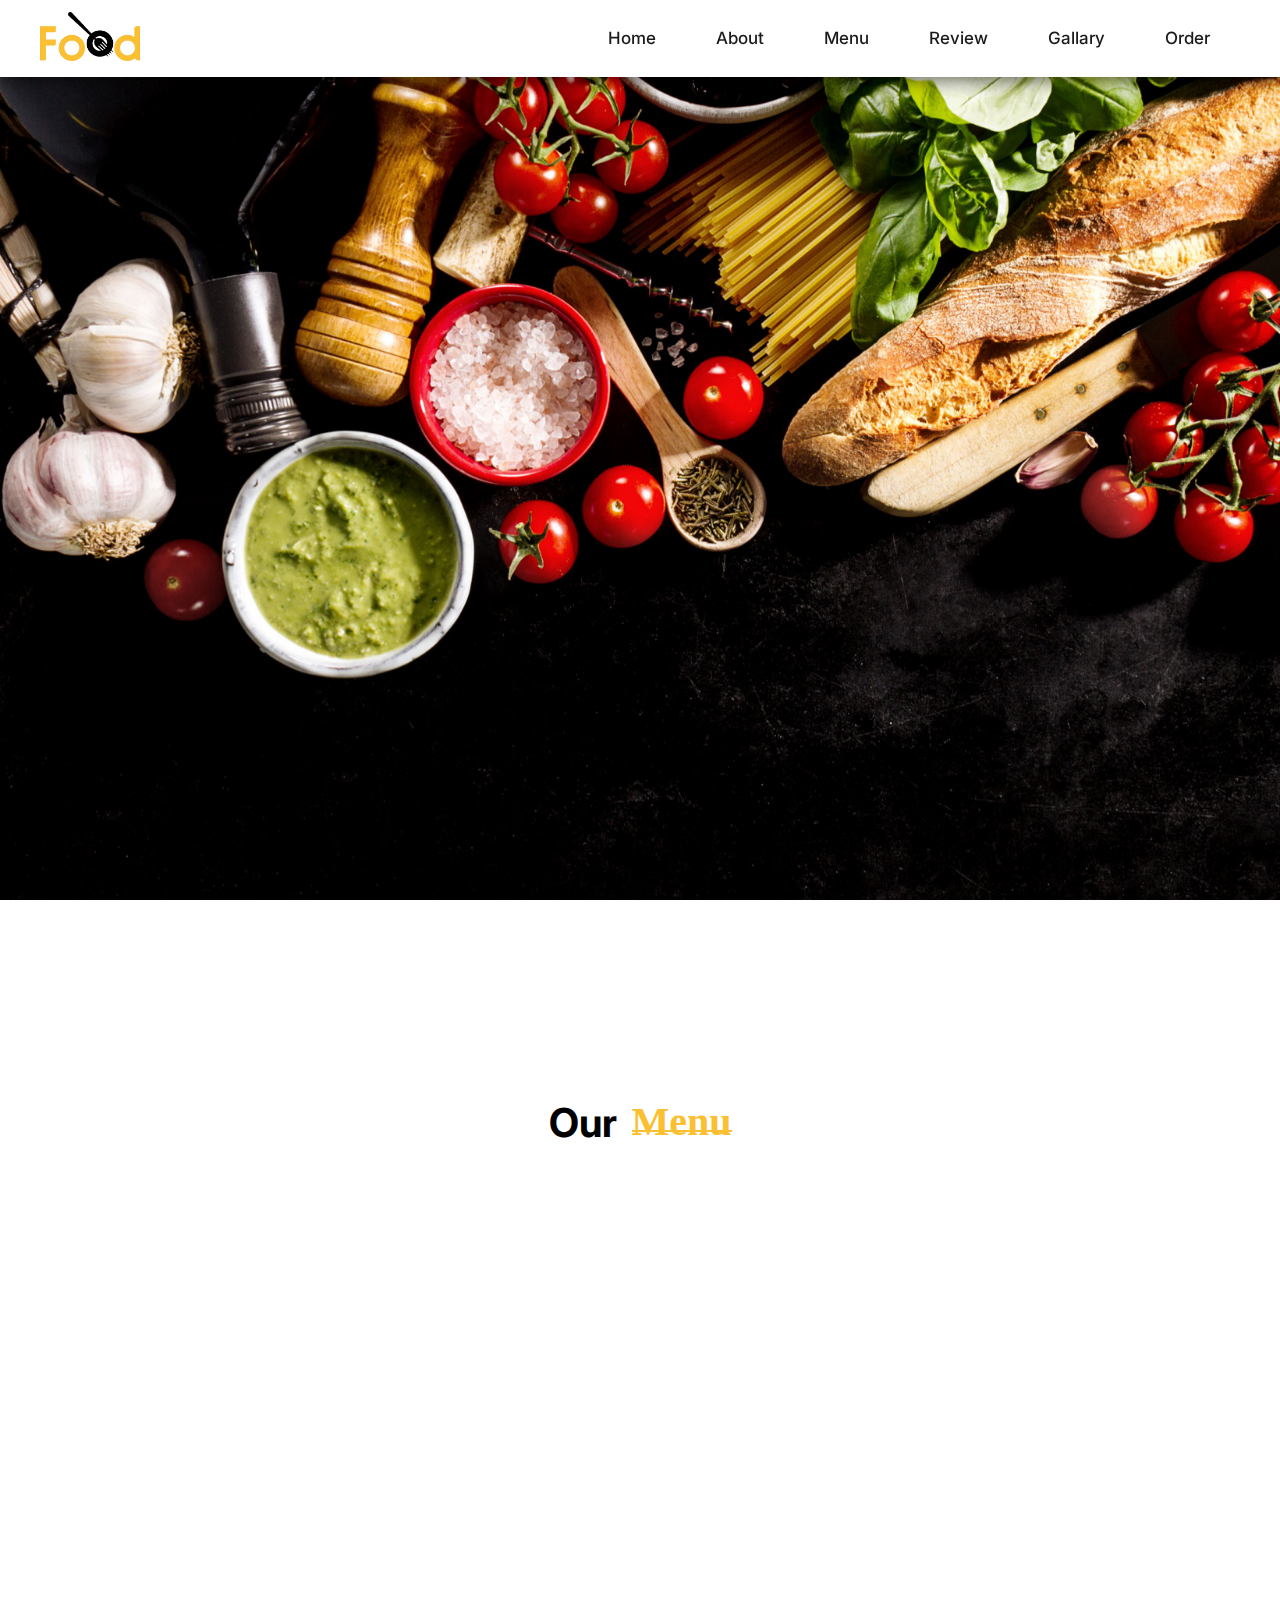
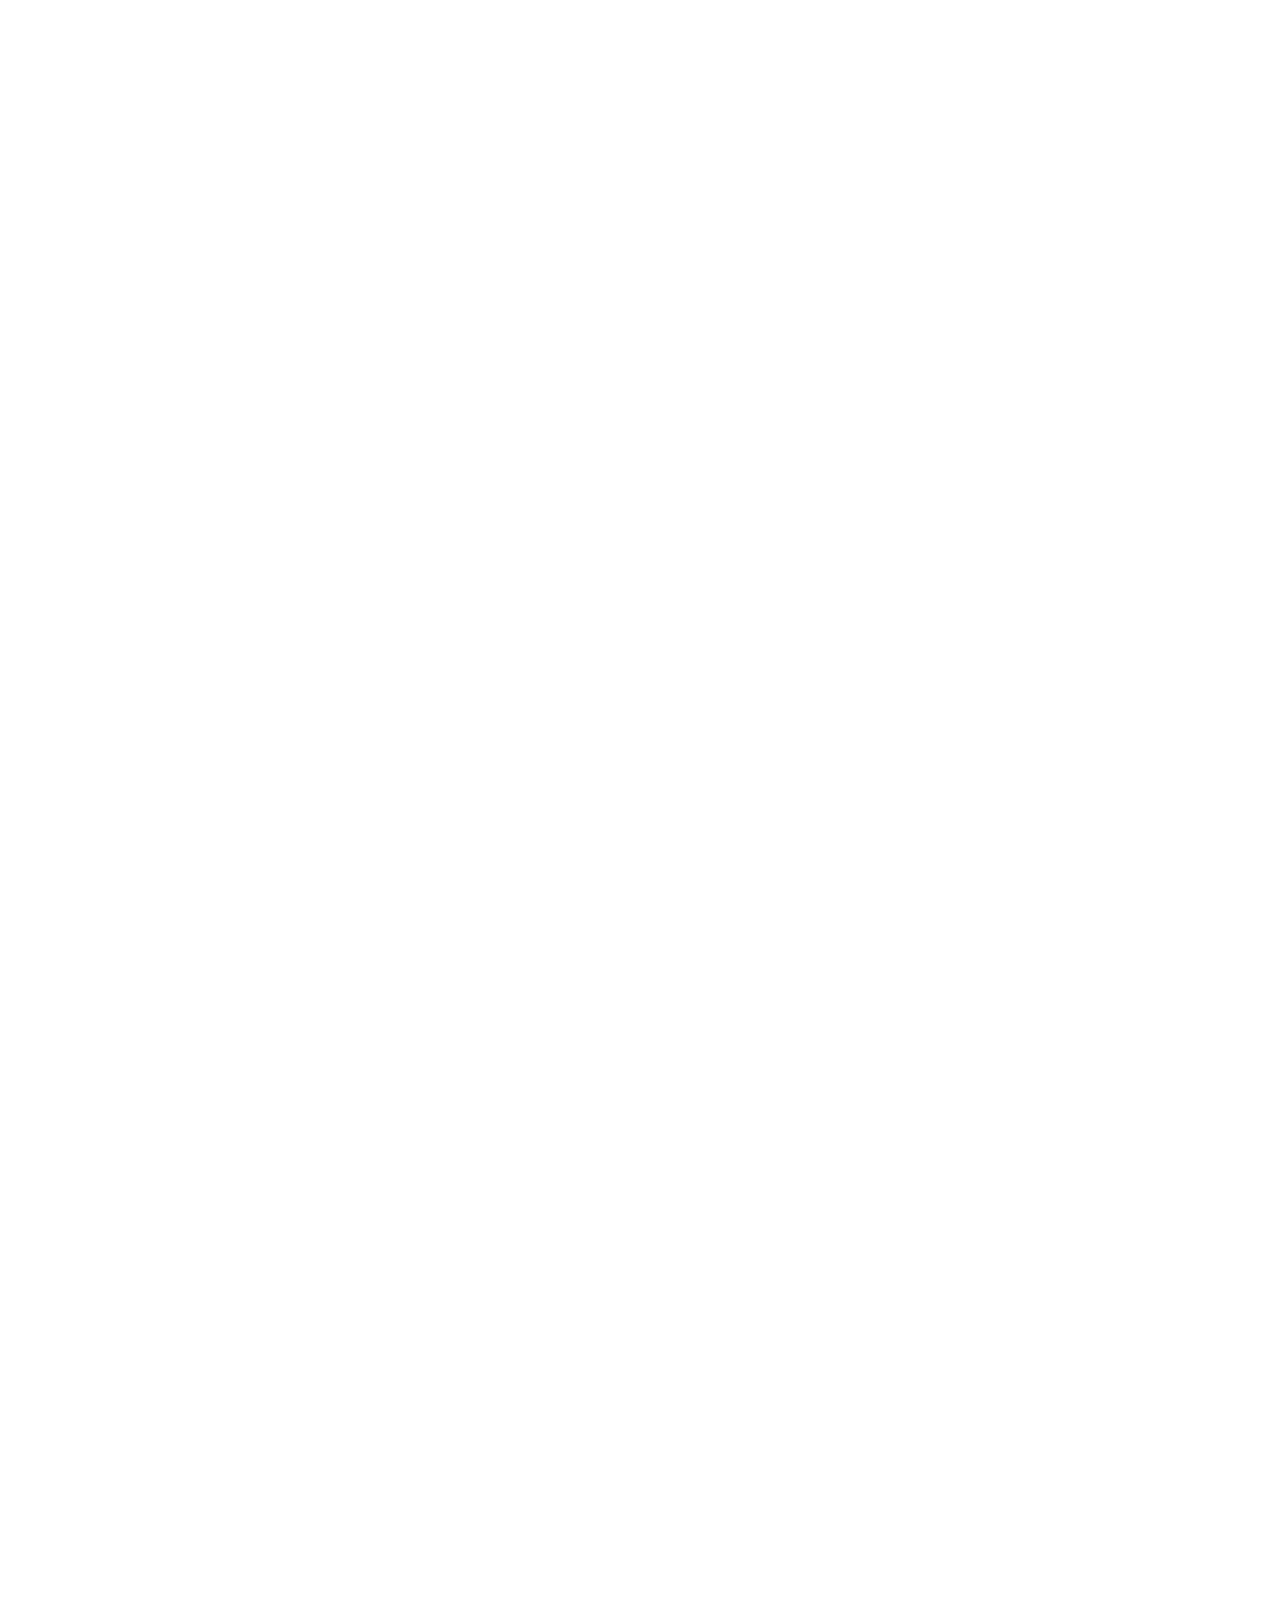
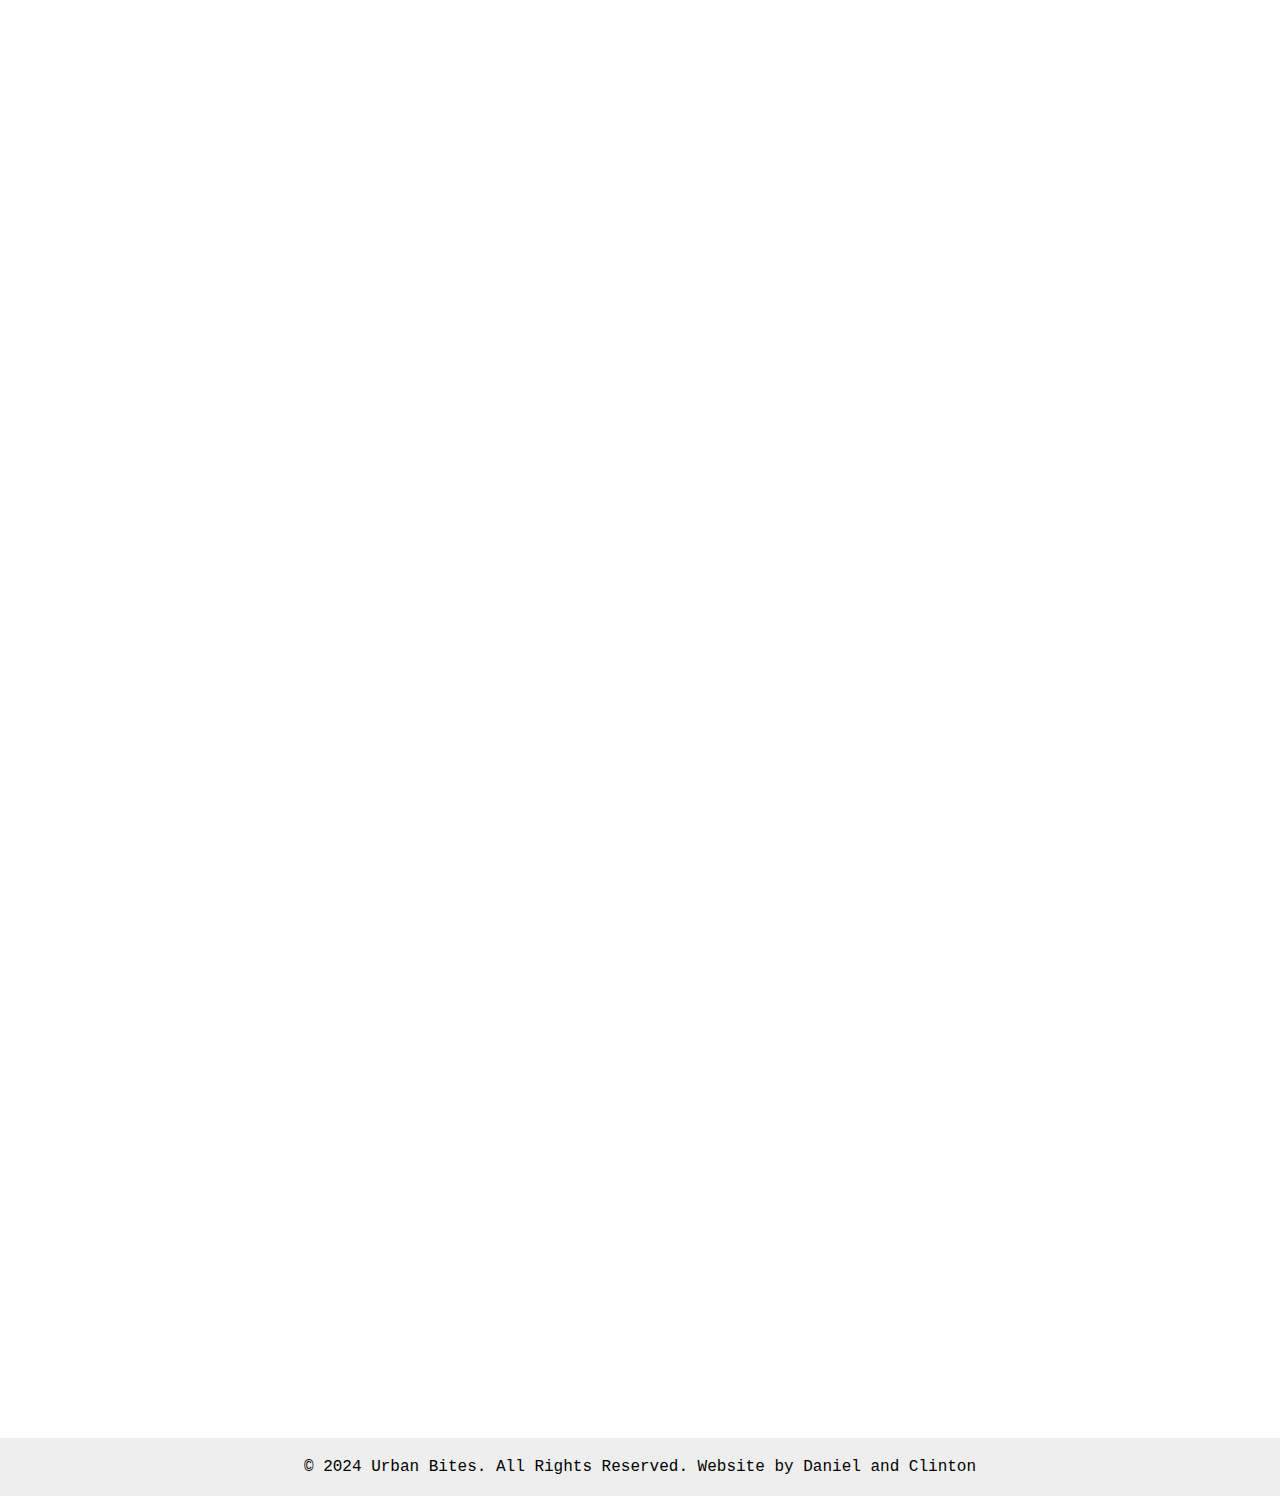
<file: menu.html>
<!DOCTYPE html>
<html lang="en">
<head>
    <meta charset="UTF-8">
    <meta name="viewport" content="width=device-width, initial-scale=1.0">
    <link rel="stylesheet" href="style.css">
	<link rel="shortcut icon" href="img/favicon.png" type="image/x-icon">
    <link rel="stylesheet" href="https://pro.fontawesome.com/releases/v5.10.0/css/all.css"/>
    <link rel="stylesheet" href="https://unicons.iconscout.com/release/v4.0.8/css/line.css">
	  <!--Aos-->
	  <link href="https://unpkg.com/aos@2.3.1/dist/aos.css" rel="stylesheet">
    <title>Urban Bites</title>
</head>
<body>
    <section class="header" id="header">
        <div class="logo">
            <img src="img/logo.png">
        </div>
        <ul id="navbar">
            <li><a class="active" href="index.html">Home</a></li>
            <li><a href="abouts.html">About</a></li>
            <li><a href="menu.html">Menu</a></li>
            <li><a href="index.html">Review</a></li>
            <li><a href="index.html">Gallary</a></li>
            <li><a href="index.html">Order</a></li>
            <a href="#" id="close"><i class="far fa-times"></i></a>
        </ul>
        <div id="mobile">
            <i id="bar" class="fas fa-outdent"></i>
        </div>
    </section>
    <!-- END OF HEADER -->
    <section class="menus" id="menus">
        <div class="menus-image">
            <div class="menus-images">
                <img src="img/bg_5.jpg"  data-aos="fade-in">
            </div>
        </div>
    </section>
    <!-- END OF MENUS -->
    <section class="menu-section" id="menu">
        <div class="menu-container">
            <div class="menu-text">
                <h1>Our<span> Menu</span></h1>
            </div>
            <div class="menu-row" >
                <div class="menu-column menu-columns">
                    <div class="menu-wrap" data-aos="fade-right" data-aos-delay="1200">
                        <div class="menu-header">
                            <h3>Breakfast</h3>
                        </div>
                        <div class="menu-flex d-flex">
                            <div class="menu-img img" style="background-image: url(img/breakfast-1.jpg);"></div>
                            <div class="text">
								<div class="d-flex">
									<div class="one-half">
										<h3>Beef Roast Source</h3>
									</div>
									<div class="one-forth">
										<span class="price">$29</span>
									</div>
								</div>
								<p><span>Meat</span>, <span>Potatoes</span>, <span>Rice</span>, <br><span>Tomatoes</span></p>
							</div>
                        </div>
                        <div class="menu-flex d-flex">
                            <div class="menu-img img" style="background-image: url(img/breakfast-2.jpg);"></div>
                            <div class="text">
								<div class="d-flex">
									<div class="one-half">
										<h3>Beef Roast Source</h3>
									</div>
									<div class="one-forth">
										<span class="price">$29</span>
									</div>
								</div>
								<p><span>Meat</span>, <span>Potatoes</span>, <span>Rice</span>, <br><span>Tomatoes</span></p>
							</div>
                        </div>
                        <div class="menu-flex d-flex">
                            <div class="menu-img img" style="background-image: url(img/breakfast-3.jpg);"></div>
                            <div class="text">
								<div class="d-flex">
									<div class="one-half">
										<h3>Beef Roast Source</h3>
									</div>
									<div class="one-forth">
										<span class="price">$29</span>
									</div>
								</div>
								<p><span>Meat</span>, <span>Potatoes</span>, <span>Rice</span>, <br><span>Tomatoes</span></p>
							</div>
                        </div>
                        <div class="menu-flex d-flex">
                            <div class="menu-img img" style="background-image: url(img/breakfast-4.jpg);"></div>
                            <div class="text">
								<div class="d-flex">
									<div class="one-half">
										<h3>Beef Roast Source</h3>
									</div>
									<div class="one-forth">
										<span class="price">$29</span>
									</div>
								</div>
								<p><span>Meat</span>, <span>Potatoes</span>, <span>Rice</span>, <br><span>Tomatoes</span></p>
							</div>
                        </div>
                        <div class="menu-flex d-flex">
                            <div class="menu-img img" style="background-image: url(img/breakfast-5.jpg);"></div>
                            <div class="text">
								<div class="d-flex">
									<div class="one-half">
										<h3>Beef Roast Source</h3>
									</div>
									<div class="one-forth">
										<span class="price">$29</span>
									</div>
								</div>
								<p><span>Meat</span>, <span>Potatoes</span>, <span>Rice</span>, <br><span>Tomatoes</span></p>
							</div>
                        </div>
                        <div class="menu-flex d-flex">
                            <div class="menu-img img" style="background-image: url(img/breakfast-6.jpg);"></div>
                            <div class="text">
								<div class="d-flex">
									<div class="one-half">
										<h3>Beef Roast Source</h3>
									</div>
									<div class="one-forth">
										<span class="price">$29</span>
									</div>
								</div>
								<p><span>Meat</span>, <span>Potatoes</span>, <span>Rice</span>, <br><span>Tomatoes</span></p>
							</div>
                        </div>
                        <div class="menu-flex d-flex">
                            <div class="menu-img img" style="background-image: url(img/breakfast-7.jpg);"></div>
                            <div class="text">
								<div class="d-flex">
									<div class="one-half">
										<h3>Beef Roast Source</h3>
									</div>
									<div class="one-forth">
										<span class="price">$29</span>
									</div>
								</div>
								<p><span>Meat</span>, <span>Potatoes</span>, <span>Rice</span>, <br><span>Tomatoes</span></p>
							</div>
                        </div>
                        <div class="menu-flex d-flex">
                            <div class="menu-img img" style="background-image: url(img/breakfast-8.jpg);"></div>
                            <div class="text">
								<div class="d-flex">
									<div class="one-half">
										<h3>Beef Roast Source</h3>
									</div>
									<div class="one-forth">
										<span class="price">$29</span>
									</div>
								</div>
								<p><span>Meat</span>, <span>Potatoes</span>, <span>Rice</span>, <br><span>Tomatoes</span></p>
							</div>
                        </div>
                        <div class="menu-flex d-flex">
                            <div class="menu-img img" style="background-image: url(img/breakfast-9.jpg);"></div>
                            <div class="text">
								<div class="d-flex">
									<div class="one-half">
										<h3>Beef Roast Source</h3>
									</div>
									<div class="one-forth">
										<span class="price">$29</span>
									</div>
								</div>
								<p><span>Meat</span>, <span>Potatoes</span>, <span>Rice</span>, <br><span>Tomatoes</span></p>
							</div>
                        </div>
                    </div>
                </div>
                <!-- END OF BREAKFAST MENU -->
                <div class="menu-column menu-columns"  data-aos="fade-up" data-aos-delay="1400">
                    <div class="menu-wrap" >
                        <div class="menu-header">
                            <h3>Lunch</h3>
                        </div>
                        <div class="menu-flex d-flex">
                            <div class="menu-img img" style="background-image: url(img/lunch-1.jpg);"></div>
                            <div class="text">
								<div class="d-flex">
									<div class="one-half">
										<h3>Beef Roast Source</h3>
									</div>
									<div class="one-forth">
										<span class="price">$29</span>
									</div>
								</div>
								<p><span>Meat</span>, <span>Potatoes</span>, <span>Rice</span>, <br><span>Tomatoes</span></p>
							</div>
                        </div>
                        <div class="menu-flex d-flex">
                            <div class="menu-img img" style="background-image: url(img/lunch-2.jpg);"></div>
                            <div class="text">
								<div class="d-flex">
									<div class="one-half">
										<h3>Beef Roast Source</h3>
									</div>
									<div class="one-forth">
										<span class="price">$29</span>
									</div>
								</div>
								<p><span>Meat</span>, <span>Potatoes</span>, <span>Rice</span>, <br><span>Tomatoes</span></p>
							</div>
                        </div>
                        <div class="menu-flex d-flex">
                            <div class="menu-img img" style="background-image: url(img/lunch-3.jpg);"></div>
                            <div class="text">
								<div class="d-flex">
									<div class="one-half">
										<h3>Beef Roast Source</h3>
									</div>
									<div class="one-forth">
										<span class="price">$29</span>
									</div>
								</div>
								<p><span>Meat</span>, <span>Potatoes</span>, <span>Rice</span>, <br><span>Tomatoes</span></p>
							</div>
                        </div>
                        <div class="menu-flex d-flex">
                            <div class="menu-img img" style="background-image: url(img/lunch-4.jpg);"></div>
                            <div class="text">
								<div class="d-flex">
									<div class="one-half">
										<h3>Beef Roast Source</h3>
									</div>
									<div class="one-forth">
										<span class="price">$29</span>
									</div>
								</div>
								<p><span>Meat</span>, <span>Potatoes</span>, <span>Rice</span>, <br><span>Tomatoes</span></p>
							</div>
                        </div>
                        <div class="menu-flex d-flex">
                            <div class="menu-img img" style="background-image: url(img/lunch-5.jpg);"></div>
                            <div class="text">
								<div class="d-flex">
									<div class="one-half">
										<h3>Beef Roast Source</h3>
									</div>
									<div class="one-forth">
										<span class="price">$29</span>
									</div>
								</div>
								<p><span>Meat</span>, <span>Potatoes</span>, <span>Rice</span>, <br><span>Tomatoes</span></p>
							</div>
                        </div>
                        <div class="menu-flex d-flex">
                            <div class="menu-img img" style="background-image: url(img/lunch-6.jpg);"></div>
                            <div class="text">
								<div class="d-flex">
									<div class="one-half">
										<h3>Beef Roast Source</h3>
									</div>
									<div class="one-forth">
										<span class="price">$29</span>
									</div>
								</div>
								<p><span>Meat</span>, <span>Potatoes</span>, <span>Rice</span>, <br><span>Tomatoes</span></p>
							</div>
                        </div>
                        <div class="menu-flex d-flex">
                            <div class="menu-img img" style="background-image: url(img/lunch-7.jpg);"></div>
                            <div class="text">
								<div class="d-flex">
									<div class="one-half">
										<h3>Beef Roast Source</h3>
									</div>
									<div class="one-forth">
										<span class="price">$29</span>
									</div>
								</div>
								<p><span>Meat</span>, <span>Potatoes</span>, <span>Rice</span>, <br><span>Tomatoes</span></p>
							</div>
                        </div>
                        <div class="menu-flex d-flex">
                            <div class="menu-img img" style="background-image: url(img/lunch-8.jpg);"></div>
                            <div class="text">
								<div class="d-flex">
									<div class="one-half">
										<h3>Beef Roast Source</h3>
									</div>
									<div class="one-forth">
										<span class="price">$29</span>
									</div>
								</div>
								<p><span>Meat</span>, <span>Potatoes</span>, <span>Rice</span>, <br><span>Tomatoes</span></p>
							</div>
                        </div>
                    </div>
                </div>
                <div class="menu-column menu-columns" data-aos="fade-left" data-aos-delay="1600">
                    <div class="menu-wrap">
                        <div class="menu-header">
                            <h3>Dinner</h3>
                        </div>
                        <div class="menu-flex d-flex">
                            <div class="menu-img img" style="background-image: url(img/dinner-1.jpg);"></div>
                            <div class="text">
								<div class="d-flex">
									<div class="one-half">
										<h3>Beef Roast Source</h3>
									</div>
									<div class="one-forth">
										<span class="price">$29</span>
									</div>
								</div>
								<p><span>Meat</span>, <span>Potatoes</span>, <span>Rice</span>, <br><span>Tomatoes</span></p>
							</div>
                        </div>
                        <div class="menu-flex d-flex">
                            <div class="menu-img img" style="background-image: url(img/dinner-2.jpg);"></div>
                            <div class="text">
								<div class="d-flex">
									<div class="one-half">
										<h3>Beef Roast Source</h3>
									</div>
									<div class="one-forth">
										<span class="price">$29</span>
									</div>
								</div>
								<p><span>Meat</span>, <span>Potatoes</span>, <span>Rice</span>, <br><span>Tomatoes</span></p>
							</div>
                        </div>
                        <div class="menu-flex d-flex">
                            <div class="menu-img img" style="background-image: url(img/dinner-3.jpg);"></div>
                            <div class="text">
								<div class="d-flex">
									<div class="one-half">
										<h3>Beef Roast Source</h3>
									</div>
									<div class="one-forth">
										<span class="price">$29</span>
									</div>
								</div>
								<p><span>Meat</span>, <span>Potatoes</span>, <span>Rice</span>, <br><span>Tomatoes</span></p>
							</div>
                        </div>
                        <div class="menu-flex d-flex">
                            <div class="menu-img img" style="background-image: url(img/dinner-4.jpg);"></div>
                            <div class="text">
								<div class="d-flex">
									<div class="one-half">
										<h3>Beef Roast Source</h3>
									</div>
									<div class="one-forth">
										<span class="price">$29</span>
									</div>
								</div>
								<p><span>Meat</span>, <span>Potatoes</span>, <span>Rice</span>, <br><span>Tomatoes</span></p>
							</div>
                        </div>
                        <div class="menu-flex d-flex">
                            <div class="menu-img img" style="background-image: url(img/dinner-5.jpg);"></div>
                            <div class="text">
								<div class="d-flex">
									<div class="one-half">
										<h3>Beef Roast Source</h3>
									</div>
									<div class="one-forth">
										<span class="price">$29</span>
									</div>
								</div>
								<p><span>Meat</span>, <span>Potatoes</span>, <span>Rice</span>, <br><span>Tomatoes</span></p>
							</div>
                        </div>
                        <div class="menu-flex d-flex">
                            <div class="menu-img img" style="background-image: url(img/dinner-6.jpg);"></div>
                            <div class="text">
								<div class="d-flex">
									<div class="one-half">
										<h3>Beef Roast Source</h3>
									</div>
									<div class="one-forth">
										<span class="price">$29</span>
									</div>
								</div>
								<p><span>Meat</span>, <span>Potatoes</span>, <span>Rice</span>, <br><span>Tomatoes</span></p>
							</div>
                        </div>
                    </div>
                </div>
                <!-- END OF LUNCH MENU -->
                <div class="menu-column menu-columns" data-aos="fade-up" data-aos-delay="1600">
                    <div class="menu-wrap">
                        <div class="menu-header">
                            <h3>Desserts</h3>
                        </div>
                        <div class="menu-flex d-flex">
                            <div class="menu-img img" style="background-image: url(img/dessert-1.jpg);"></div>
                            <div class="text">
								<div class="d-flex">
									<div class="one-half">
										<h3>Beef Roast Source</h3>
									</div>
									<div class="one-forth">
										<span class="price">$29</span>
									</div>
								</div>
								<p><span>Meat</span>, <span>Potatoes</span>, <span>Rice</span>, <br><span>Tomatoes</span></p>
							</div>
                        </div>
                        <div class="menu-flex d-flex">
                            <div class="menu-img img" style="background-image: url(img/dessert-2.jpg);"></div>
                            <div class="text">
								<div class="d-flex">
									<div class="one-half">
										<h3>Beef Roast Source</h3>
									</div>
									<div class="one-forth">
										<span class="price">$29</span>
									</div>
								</div>
								<p><span>Meat</span>, <span>Potatoes</span>, <span>Rice</span>, <br><span>Tomatoes</span></p>
							</div>
                        </div>
                        <div class="menu-flex d-flex">
                            <div class="menu-img img" style="background-image: url(img/dessert-3.jpg);"></div>
                            <div class="text">
								<div class="d-flex">
									<div class="one-half">
										<h3>Beef Roast Source</h3>
									</div>
									<div class="one-forth">
										<span class="price">$29</span>
									</div>
								</div>
								<p><span>Meat</span>, <span>Potatoes</span>, <span>Rice</span>, <br><span>Tomatoes</span></p>
							</div>
                        </div>
                        <div class="menu-flex d-flex">
                            <div class="menu-img img" style="background-image: url(img/dessert-4.jpg);"></div>
                            <div class="text">
								<div class="d-flex">
									<div class="one-half">
										<h3>Beef Roast Source</h3>
									</div>
									<div class="one-forth">
										<span class="price">$29</span>
									</div>
								</div>
								<p><span>Meat</span>, <span>Potatoes</span>, <span>Rice</span>, <br><span>Tomatoes</span></p>
							</div>
                        </div>
                        <div class="menu-flex d-flex">
                            <div class="menu-img img" style="background-image: url(img/dessert-5.jpg);"></div>
                            <div class="text">
								<div class="d-flex">
									<div class="one-half">
										<h3>Beef Roast Source</h3>
									</div>
									<div class="one-forth">
										<span class="price">$29</span>
									</div>
								</div>
								<p><span>Meat</span>, <span>Potatoes</span>, <span>Rice</span>, <br><span>Tomatoes</span></p>
							</div>
                        </div>
                    </div>
                </div>
                <!-- END OF DESSERT MENU -->
                <div class="menu-column menu-columns"  data-aos="fade-down" data-aos-delay="1400">
                    <div class="menu-wrap">
                        <div class="menu-header">
                            <h3>Wine</h3>
                        </div>
                        <div class="menu-flex d-flex">
                            <div class="menu-img img" style="background-image: url(img/wine-1.jpg);"></div>
                            <div class="text">
								<div class="d-flex">
									<div class="one-half">
										<h3>Beef Roast Source</h3>
									</div>
									<div class="one-forth">
										<span class="price">$29</span>
									</div>
								</div>
								<p><span>Meat</span>, <span>Potatoes</span>, <span>Rice</span>, <br><span>Tomatoes</span></p>
							</div>
                        </div>
                        <div class="menu-flex d-flex">
                            <div class="menu-img img" style="background-image: url(img/wine-2.jpg);"></div>
                            <div class="text">
								<div class="d-flex">
									<div class="one-half">
										<h3>Beef Roast Source</h3>
									</div>
									<div class="one-forth">
										<span class="price">$29</span>
									</div>
								</div>
								<p><span>Meat</span>, <span>Potatoes</span>, <span>Rice</span>, <br><span>Tomatoes</span></p>
							</div>
                        </div>
                        <div class="menu-flex d-flex">
                            <div class="menu-img img" style="background-image: url(img/wine-3.jpg);"></div>
                            <div class="text">
								<div class="d-flex">
									<div class="one-half">
										<h3>Beef Roast Source</h3>
									</div>
									<div class="one-forth">
										<span class="price">$29</span>
									</div>
								</div>
								<p><span>Meat</span>, <span>Potatoes</span>, <span>Rice</span>, <br><span>Tomatoes</span></p>
							</div>
                        </div>
                        <div class="menu-flex d-flex">
                            <div class="menu-img img" style="background-image: url(img/wine-4.jpg);"></div>
                            <div class="text">
								<div class="d-flex">
									<div class="one-half">
										<h3>Beef Roast Source</h3>
									</div>
									<div class="one-forth">
										<span class="price">$29</span>
									</div>
								</div>
								<p><span>Meat</span>, <span>Potatoes</span>, <span>Rice</span>, <br><span>Tomatoes</span></p>
							</div>
                        </div>
                        <div class="menu-flex d-flex">
                            <div class="menu-img img" style="background-image: url(img/wine-5.jpg);"></div>
                            <div class="text">
								<div class="d-flex">
									<div class="one-half">
										<h3>Beef Roast Source</h3>
									</div>
									<div class="one-forth">
										<span class="price">$29</span>
									</div>
								</div>
								<p><span>Meat</span>, <span>Potatoes</span>, <span>Rice</span>, <br><span>Tomatoes</span></p>
							</div>
                        </div>
                        <div class="menu-flex d-flex">
                            <div class="menu-img img" style="background-image: url(img/wine-6.jpg);"></div>
                            <div class="text">
								<div class="d-flex">
									<div class="one-half">
										<h3>Beef Roast Source</h3>
									</div>
									<div class="one-forth">
										<span class="price">$29</span>
									</div>
								</div>
								<p><span>Meat</span>, <span>Potatoes</span>, <span>Rice</span>, <br><span>Tomatoes</span></p>
							</div>
                        </div>
                        <div class="menu-flex d-flex">
                            <div class="menu-img img" style="background-image: url(img/wine-7.jpg);"></div>
                            <div class="text">
								<div class="d-flex">
									<div class="one-half">
										<h3>Beef Roast Source</h3>
									</div>
									<div class="one-forth">
										<span class="price">$29</span>
									</div>
								</div>
								<p><span>Meat</span>, <span>Potatoes</span>, <span>Rice</span>, <br><span>Tomatoes</span></p>
							</div>
                        </div>
                        <div class="menu-flex d-flex">
                            <div class="menu-img img" style="background-image: url(img/wine-8.jpg);"></div>
                            <div class="text">
								<div class="d-flex">
									<div class="one-half">
										<h3>Beef Roast Source</h3>
									</div>
									<div class="one-forth">
										<span class="price">$29</span>
									</div>
								</div>
								<p><span>Meat</span>, <span>Potatoes</span>, <span>Rice</span>, <br><span>Tomatoes</span></p>
							</div>
                        </div>
                    </div>
                </div>
                <!-- END OF WINE MENU -->
                <div class="menu-column menu-columns"  data-aos="zoom-in-right" data-aos-delay="1200">
                    <div class="menu-wrap">
                        <div class="menu-header">
                            <h3>Drinks &amp; Tea</h3>
                        </div>
                        <div class="menu-flex d-flex">
                            <div class="menu-img img" style="background-image: url(img/drink-1.jpg);"></div>
                            <div class="text">
								<div class="d-flex">
									<div class="one-half">
										<h3>Beef Roast Source</h3>
									</div>
									<div class="one-forth">
										<span class="price">$29</span>
									</div>
								</div>
								<p><span>Meat</span>, <span>Potatoes</span>, <span>Rice</span>, <br><span>Tomatoes</span></p>
							</div>
                        </div>
                        <div class="menu-flex d-flex">
                            <div class="menu-img img" style="background-image: url(img/drink-2.jpg);"></div>
                            <div class="text">
								<div class="d-flex">
									<div class="one-half">
										<h3>Beef Roast Source</h3>
									</div>
									<div class="one-forth">
										<span class="price">$29</span>
									</div>
								</div>
								<p><span>Meat</span>, <span>Potatoes</span>, <span>Rice</span>, <br><span>Tomatoes</span></p>
							</div>
                        </div>
                        <div class="menu-flex d-flex">
                            <div class="menu-img img" style="background-image: url(img/drink-3.jpg);"></div>
                            <div class="text">
								<div class="d-flex">
									<div class="one-half">
										<h3>Beef Roast Source</h3>
									</div>
									<div class="one-forth">
										<span class="price">$29</span>
									</div>
								</div>
								<p><span>Meat</span>, <span>Potatoes</span>, <span>Rice</span>, <br><span>Tomatoes</span></p>
							</div>
                        </div>
                        <div class="menu-flex d-flex">
                            <div class="menu-img img" style="background-image: url(img/drink-4.jpg);"></div>
                            <div class="text">
								<div class="d-flex">
									<div class="one-half">
										<h3>Beef Roast Source</h3>
									</div>
									<div class="one-forth">
										<span class="price">$29</span>
									</div>
								</div>
								<p><span>Meat</span>, <span>Potatoes</span>, <span>Rice</span>, <br><span>Tomatoes</span></p>
							</div>
                        </div>
                        <div class="menu-flex d-flex">
                            <div class="menu-img img" style="background-image: url(img/drink-5.jpg);"></div>
                            <div class="text">
								<div class="d-flex">
									<div class="one-half">
										<h3>Beef Roast Source</h3>
									</div>
									<div class="one-forth">
										<span class="price">$29</span>
									</div>
								</div>
								<p><span>Meat</span>, <span>Potatoes</span>, <span>Rice</span>, <br><span>Tomatoes</span></p>
							</div>
                        </div>
                        <div class="menu-flex d-flex">
                            <div class="menu-img img" style="background-image: url(img/drink-6.jpg);"></div>
                            <div class="text">
								<div class="d-flex">
									<div class="one-half">
										<h3>Beef Roast Source</h3>
									</div>
									<div class="one-forth">
										<span class="price">$29</span>
									</div>
								</div>
								<p><span>Meat</span>, <span>Potatoes</span>, <span>Rice</span>, <br><span>Tomatoes</span></p>
							</div>
                        </div>
                        <div class="menu-flex d-flex">
                            <div class="menu-img img" style="background-image: url(img/drink-7.jpg);"></div>
                            <div class="text">
								<div class="d-flex">
									<div class="one-half">
										<h3>Beef Roast Source</h3>
									</div>
									<div class="one-forth">
										<span class="price">$29</span>
									</div>
								</div>
								<p><span>Meat</span>, <span>Potatoes</span>, <span>Rice</span>, <br><span>Tomatoes</span></p>
							</div>
                        </div>
                    </div>
                </div>
                <!-- END OF Drinks &amp; Tea MENU -->
            </div>
        </div>
    </section>
    <!-- END OF MENU -->
    <footer>
        <div class="bottom-footer">
            <p>&copy; 2024 Urban Bites. All Rights Reserved. Website by <a href="#home" style="text-decoration: none;">Daniel and Clinton</a></p>
        </div>
    </footer>
    <!-- END OF FOOTER -->
</body>
<script src="script.js"></script>
<script src="https://unpkg.com/aos@2.3.1/dist/aos.js"></script>
<script>
    AOS.init({
    
 delay: 200, // values from 0 to 3000, with step 50ms
 duration: 1500, // values from 0 to 3000, with step 50ms
 once: false, // whether animation should happen only once - while scrolling down
 mirror: false, // whether elements should animate out while scrolling past them
    });
  </script>
</html>
</file>
<file: style.css>
@import url('https://fonts.googleapis.com/css2?family=Inter&display=swap');
*{
    margin: 0;
    padding: 0;
    box-sizing: border-box;
    font-family: 'Inter', sans-serif;
    scroll-behavior: smooth;
}
body {
    width: 100%;
}
/* HEADER */
#header {
    position: fixed;
    display: flex;
    width: 100%;
    justify-content: space-between;
    padding: 5px 40px;
    background: white;
    box-shadow: 0 5px 15px rgba(0, 0, 0, 0.5);
    z-index: 1000;
}
#navbar {
    display: flex;
    align-items: center;
    justify-content: center;
}
.logo img {
    width: 100px;
    cursor: pointer;
    margin: 7px 0;
}
#navbar li {
    list-style: none;
    padding: 0 30px;
    position: relative;
}
#navbar li a {
    text-decoration: none;
    font-size: 17px;
    font-weight: 500;
    color: #1a1a1a;
    transition: 0.1s;
}
#navbar li a::after {
    content: '';
    width: 0;
    height: 2px;
    background: #fac031;
    display: block;
    transition: 0.2s linear;
}
#navbar li a:hover::after {
    width: 100%;
}
#navbar li a:hover {
    color: #fac031;
}
#mobile {
    display: none;
}
#close {
    display: none;
}
/* END OF HEADER */
#home {
    background-color: #444;
    height: 100vh;
    position: relative;
    display: flex;
    min-height: 700px;
}
.image img{
    margin-top: 80px;
    padding: 30px 10rem;
    max-height: 40rem;
    justify-content: center;
    align-items: center;
}
.home-text {
    color: #fac031;
    position: relative;
    display: flex;
    justify-content: center;
    align-content: center;
    flex-direction: column;
    padding-left: 10px;
    overflow: hidden;
}
.home-text h1 {
    font-size: 75px;
    display: flex;
}
.home-text h3 {
    font-size: 22px;
    margin-top: 30px;
}
.home-image {
    display: flex;
    justify-content: left;
    align-content: center;
}
/* END OF HOME */
.about {
    padding: 70px 60px;
    position: relative;
    display: flex;
}
.about-image img {
    max-height: 25rem;
}
.about-text {
    position: relative;
    display: flex;
    justify-content: center;
    align-content: center;
    flex-direction: column;
    padding-left: 10rem;
    width: 50%;
    text-align: center;
    color: #444;
}
.about-text h1 {
    font-size: 35px;
    margin-bottom: 1.5rem;
}
.about-text h1 span {
    color: #fac031;
    font-family: mv boli;
}
.about-text p {
    font-size: 20px;
    font-family: mv boli;
}
.about-text a{
    color: #444;
    text-decoration: none;
    padding-top: 15px;
    font-weight: 600;
}
.about a:hover {
    color: #fac031;
    transition: 0.3s;
}
/* END OF ABOUT */
#abouts {
    overflow: hidden;
}
.abouts-image {
    height: 100vh;
}
.images img {
    max-height: 65rem;
}
/* END OF ABOUTS */
.mission {
    padding: 70px 60px;
    position: relative;
    display: flex;
}
.mission-text {
    position: relative;
    display: flex;
    justify-content: center;
    align-content: center;
    flex-direction: column;
    padding-right: 10rem;
    width: 50%;
    text-align: center;
    color: #444;
}
.mission-text h1 {
    font-size: 35px;
    margin-bottom: 1.5rem;
}
.mission-text h1 span {
    color: #fac031;
    font-family: mv boli;
}
.mission-text p {
    font-size: 20px;
    font-family: mv boli;
}
.mission-image img {
    max-height: 25rem;
}
/* END OF MISSION */
.vision{
    padding: 70px 60px;
    position: relative;
    display: flex;
}
.vision-image img {
    max-height: 25rem;
}
.vision-text {
    position: relative;
    display: flex;
    justify-content: center;
    align-content: center;
    flex-direction: column;
    padding-left: 10rem;
    width: 50%;
    text-align: center;
    color: #444;
}
.vision-text h1 {
    font-size: 35px;
    margin-bottom: 1.5rem;
}
.vision-text h1 span {
    color: #fac031;
    font-family: mv boli;
}
.vision-text p {
    font-size: 20px;
    font-family: mv boli;
}
.vision-text a{
    color: #444;
    text-decoration: none;
    padding-top: 15px;
    font-weight: 600;
}
.vision a:hover {
    color: #fac031;
    transition: 0.3s;
}
/* END OF VISION */
.menu {
    padding: 70px 60px;
    position: relative;
}
.menu h1 {
    text-align: center;
    font-size: 35px;
    margin-bottom: 1.5rem;
}
.menu h1 span {
    color: #fac031;
    font-family: mv boli;
}
.menu-items {
    display: flex;
    gap: 17px;
    position: relative;
}
.menu-food img {
    max-width: 27.2rem;
    transition: opacity 0.3s ease-in-out;
    cursor: pointer;
}
.menu-food h2 {
    position: absolute;
    top: 50%;
    left: 15%;
    transform: translate(-50%, -50%);
    color: #444;
    font-size: 40px;
    opacity: 0;
    transition: opacity 0.3s ease-in-out;
    font-family: mv boli;
}
.menu-food:hover img {
    opacity: 0.5;
}
.menu-food:hover h2 {
    opacity: 1;
}
.menu-snacks img {
    max-width: 29rem;
    transition: opacity 0.3s ease-in-out;
    cursor: pointer;
}
.menu-snacks h2 {
    position: absolute;
    top: 50%;
    left: 50%;
    transform: translate(-50%, -50%);
    color: #444;
    font-size: 40px;
    opacity: 0;
    transition: opacity 0.3s ease-in-out;
    font-family: mv boli;
}
.menu-snacks:hover img {
    opacity: 0.5;
}
.menu-snacks:hover h2 {
    opacity: 1;
}
.menu-drinks img {
    max-width: 29rem;
    transition: opacity 0.3s ease-in-out;
    cursor: pointer;
}
.menu-drinks h2 {
    position: absolute;
    top: 50%;
    left: 82%;
    transform: translate(-50%, -50%);
    color: #444;
    font-size: 40px;
    opacity: 0;
    transition: opacity 0.3s ease-in-out;
    font-family: mv boli;
}
.menu-drinks:hover img {
    opacity: 0.5;
}
.menu-drinks:hover h2 {
    opacity: 1;
}
/* END OF MENU */
#menus {
    overflow: hidden;
}
.menus-image {
    height: 100vh;
}
.menus-images img {
    max-height: 65rem;
}
/* END OF MENUS */
.menu-section {
    overflow: hidden;
}
.menu-text {
    padding: 70px 0;
}
.menu-text h1 {
    font-size: 40px;
    display: flex;
    align-items: center;
    justify-content: center;
}
.menu-text h1 span {
    margin-left: 15px;
    color: #fac031;
    font-family: mv boli;
}
.menu-text h1 span::after {
    content: '';
    width: 100%;
    height: 2px;
    background: #fac031;
    display: block;
    position: relative;
    bottom: 15px;
}
.menu-section {
    padding: 8em 0;
    position: relative;
}
.menu-container {
    width: 100%;
    padding-right: 15px;
    padding-left: 15px;
    margin-right: auto;
    margin-left: auto;
}
.menu-wrap {
    margin-bottom: 3em;
    padding: 3em 1.5em .5em 1.5em;
    border: 1.5px dashed #e6e6e6;
    position: relative;
    background: #fcfcfc;
    -moz-transition: all 0.6s ease;
    -o-transition: all 0.6s ease;
    -webkit-transition: all 0.6s ease;
    -ms-transition: all 0.6s ease;
    transition: all 0.6s ease; 
}
.menu-wrap .flat {
    position: absolute;
    top: 0;
    font-size: 45px;
    line-height: 1;
    color: #e6e6e6; 
}
  .menu-wrap:hover {
    border-color: #fac031; 
}
.menu-header {
    text-align: center
}
.menu-header h3 {
    font-family: mv boli;
    font-size: 27px;
    font-weight: 700;
    margin-bottom: 2em;
    text-transform: uppercase;
}
.menu-row {
    display: -webkit-box;
    display: -ms-flexbox;
    display: flex;
    -ms-flex-wrap: wrap;
    flex-wrap: wrap;
    align-items: center;
    justify-content: center;
}
.menu-column {
    display: flex;
}
.menu-column, .menu-columns {
    position: relative;
    padding-right: 15px;
    padding-left: 15px;
}
.d-flex {
    display: -webkit-box !important;
    display: -ms-flexbox !important;
    display: flex !important;
}
.menu-flex {
    width: 100%;
    margin-bottom: 20px;
    padding-bottom: 20px;
    border-bottom: 1.5px dashed #e6e6e6;
    -moz-transition: all 0.3s ease;
    -o-transition: all 0.3s ease;
    -webkit-transition: all 0.3s ease;
    -ms-transition: all 0.3s ease;
    transition: all 0.3s ease;
}
.menu-flex:last-child {
    margin-bottom: 0;
    border-bottom: none;
}
.menu-flex .text {
    width: calc(100% - 80px);
    padding-left: 20px;
}
.menu-flex .text .one-half {
    width: calc(100% - 70px);
}
.menu-flex .text .one-half h3 {
    font-family: 'Andale Mono', monospace;
    font-weight: 600;
    -moz-transition: all 0.3s ease;
    -o-transition: all 0.3s ease;
    -webkit-transition: all 0.3s ease;
    -ms-transition: all 0.3s ease;
    transition: all 0.3s ease;
}
.one-half h3 {
    margin-top: 0;
    margin-bottom: 0.5rem;
    font-weight: 600;
    font-family: 'Andale Mono', monospace;
    line-height: 1.2;
    color: rgba(0, 0, 0, 0.8);
}
.menu-flex .text .one-forth {
    width: 70px;
    text-align: right;
}
.menu-flex .text .one-forth .price {
    font-family: 'Andale Mono', monospace;
    font-size: 22px;
    color: #fac031;
    font-weight: 600;
    line-height: 1.3;
    -moz-transition: all 0.3s ease;
    -o-transition: all 0.3s ease;
    -webkit-transition: all 0.3s ease;
    -ms-transition: all 0.3s ease;
    transition: all 0.3s ease;
}
.menu-flex .text p {
    margin-bottom: 0;
    color: rgba(0, 0, 0, 0.8);
    font-family: 'Andale Mono', monospace;
}
.menu-flex .menu-img {
    width: 80px;
    height: 80px;
    -webkit-border-radius: 50%;
    -moz-border-radius: 50%;
    -ms-border-radius: 50%;
    border-radius: 50%;
}
.img {
    background-size: cover;
    background-repeat: no-repeat;
    background-position: center center;
}
.menu-flex:hover {
    border-color: #fac031;
}
.menu-flex:hover .text h3 {
    color: #fac031;
}
.menu-flex:hover .text .one-forth .price {
    color: #fac031;
}
/* END OF MENU */
.review {
    padding: 70px 60px;
    position: relative;
    width: 100%;
    height: 70vh;
    background-image: url(img/bg1.jpg);
    background-size: cover;
    background-position: center;
}
.review h1 {
    text-align: center;
    font-size: 35px;
    margin-bottom: 1.5rem;
}
.review h1 span {
    color: #fac031;
    font-family: mv boli;
}
.review-slideshow {
    position: relative;
    max-width: 600px;
    margin: auto;
}
.review-slide {
    margin-top: 8rem;
    display: none;
    position: absolute;
    top: 0;
    left: 0;
    width: 100%;
    height: 100%;
    text-align: center;
    opacity: 0; /* Initially set opacity to 0 */
}
.review-slide p {
    font-family: 'Andale Mono', monospace;
    font-size: 18px;
}
.review-slide p span {
    font-size: 22px;
    font-family: mv boli;
    font-weight: bold;
}
.fade {
    animation: fadeEffect 10s ease-in-out infinite; /* Adjusted animation duration to 10 seconds */
}
@keyframes fadeEffect {
    0% {
      opacity: 0; /* Fade out */
    }
    10% {
      opacity: 1; /* Fade in */
    }
    90% {
      opacity: 1; /* Remain visible */
    }
    100% {
      opacity: 0; /* Fade out */
    }
}
/* END OF REVIEW */
.gallary {
    width: 100%;
    padding: 70px 0;
}
.gallary h1 {
    font-size: 40px;
    display: flex;
    align-items: center;
    justify-content: center;
}
.gallary h1 span {
    margin-left: 15px;
    color: #fac031;
    font-family: mv boli;
}
.gallary h1 span::after {
    content: '';
    width: 100%;
    height: 2px;
    background: #fac031;
    display: block;
    position: relative;
    bottom: 15px;
}
.gallary .gallary_image_box {
    width: 95%;
    margin: 10px auto;
    display: grid;
    grid-template-columns: 1fr 1fr 1fr;
    grid-gap: 10px;
}
.gallary .gallary_image_box .gallary_image {
    display: flex;
    align-items: center;
    justify-content: center;
    background: black;
}
.gallary .gallary_image_box .gallary_image img {
    width: 100%;
    transition: 0.3s;
    cursor: pointer;
}
.gallary .gallary_image_box .gallary_image:hover img {
    opacity: 0.4;
}
.gallary .gallary_image_box .gallary_image h3 {
    position: absolute;
    font-size: 35px;
    margin-bottom: 130px;
    color: #fac031;
    font-family: polo;
    z-index: 5;
    opacity: 1;
    transition: 0.3s;
}
.gallary .gallary_image_box .gallary_image:hover h3 {
    opacity: 1;
}
.gallary .gallary_image_box .gallary_image p {
    position: absolute;
    width: 400px;
    margin-top: 30px;
    text-align: center;
    color: white;
    line-height: 22px;
    opacity: 0;
    z-index: 5;
    transition: 0.3s;
}
.gallary .gallary_image_box .gallary_image:hover p {
    opacity: 1;
}
.gallary .gallary_image_box .gallary_image .gallary_btn {
    position: absolute;
    margin-top: 150px;
    color: #000;
    background: #fac031;
    padding: 7px 25px;
    text-decoration: none;
    opacity: 0;
    transform: translateY(45px);
    z-index: 5;
    transition: 0.3s;
}
.gallary .gallary_image_box .gallary_image:hover .gallary_btn {
    opacity: 1;
    transform: translateY(0);
}
/* END OF GALLARY */
.order {
    padding: 70px 60px;
    position: relative;
    display: flex;
    justify-content: center;
}
.order-container {
    display: flex;
    flex-direction: column;
    gap: 10px;
    width: 100%;
}
.order-inputs {
    display: flex;
    gap: 10px;
    width: 100%;
}
.order-field {
    width: 50%;
    height: 55px;
    background: transparent;
    border: 2px solid #aaa;
    border-radius: 10px;
    padding-inline: 20px;
    outline: none;
}
textarea {
    width: 100%;
    height: 250px;
    background: transparent;
    border: 2px solid #aaa;
    border-radius: 10px;
    padding: 15px 20px;
    outline: none;
    resize: none;
}
.order-button>.btn {
    display: flex;
    align-items: center;
    justify-content: center;
    background: #fac031;
    color: #fff;
}
.order-button i {
    font-size: 18px;
    rotate: -45deg;
}
.btn {
    font-size: 15px;
    font-weight: 500;
    padding: 12px 20px;
    background: #efefef;
    border: none;
    border-radius: 10px;
    cursor: pointer;
    transition: 0.4s;
}
.btn>i {
    margin-left: 10px;
}
.order-text{
    display: flex;
    justify-content: center;
    width: 100%;
}
.order-text h1{
    font-size: 35px;
    display: flex;
    align-items: center;
    justify-content: center;
}
.order-text h1 span{
    margin-left: 15px;
    color: #fac031;
    font-family: mv boli;
}
.order-text  p{
    font-size: 20px;
    font-family: 'Andale Mono', monospace;
    text-align: center;
    line-height: 30px;
}   
.order-container {
    display: flex;
    justify-content: center;
    width: 100%;
}
.first {
    margin-top: 2rem;
}
/* END OF ORDER */
footer {
    width: 100%;
    padding: 20px;
    background: #eeeeee;
}
.bottom-footer{
    display: flex;
    justify-content: center;
}
.bottom-footer p {
    font-family: 'Andale Mono', monospace;
}
.bottom-footer a{
    font-family: 'Andale Mono', monospace;
    color: #000;
}
.bottom-footer a:hover{
    color: #fac031;
    transition: 0.3s;
}
/* END OF FOOTER */

/* RESPONSIVENESS */
@media(max-width: 1024px) {
    #home {
        flex-direction: column;
        justify-content: center;
        height: 145vh;
        overflow: hidden;
        padding: 15px;
    }
    .home-text {
        width: 100%;
        order: 2;
        justify-content: center;
        align-content: flex-start;
    }
    .home-text h1 {
        font-size: 45px;
        margin-top: 3rem;
    }
    .home-image {
        order: 1;
        justify-content: center;
        min-height: 150px;
        width: 100%;
    }
    .image img {
        width: 42rem;
        height: 80vh;
    }
    .home-text h3 {
        font-size: 16px;
    }
    .about {
        flex-direction: column;
        justify-content: center;
        align-items: center;
        overflow: hidden;
    }
    .about-text {
        width: 100%;
        order: 2;
        padding-left: 10px;
    }
    .about-image img {
        max-height: 17rem;
        order: 1;
    }
    .about-text p {
        font-size: 17px;
        line-height: 20px;
    }
    .about-text h1 {
        margin-top: 30px;
        margin-bottom: 5px;
    }
    .about-text a {
        font-size: 12px;
    }
    .mission {
        flex-direction: column;
        justify-content: center;
        align-items: center;
        overflow: hidden;
    }
    .mission-text {
        width: 100%;
        order: 2;
        padding-right: 10px;
    }
    .mission-image img {
        max-height: 17rem;
        order: 1;
    }
    .mission-text p {
        font-size: 17px;
        line-height: 20px;
    }
    .mission-text h1 {
        margin-top: 30px;
        margin-bottom: 5px;
    }
    .vision {
        flex-direction: column;
        justify-content: center;
        align-items: center;
        overflow: hidden;
    }
    .vision-text {
        width: 100%;
        order: 2;
        padding-left: 10px;
    }
    .vision-image img {
        max-height: 17rem;
        order: 1;
    }
    .vision-text p {
        font-size: 17px;
        line-height: 20px;
    }
    .vision-text h1 {
        margin-top: 30px;
        margin-bottom: 5px;
    }
      .menu-items{
       flex-direction: column;
       gap: 1rem;
       align-items: center;
        
    }
    .menu-drinks h2 {
        position: absolute;
        top: 85%;
        left: 50%;
        transform: translate(-50%, -50%);
        color: #444;
        font-size: 40px;
        opacity: 0;
        transition: opacity 0.3s ease-in-out;
        font-family: mv boli;
    }
    .menu-food h2 {
        position: absolute;
        top: 17%;
        left: 50%;
        transform: translate(-50%, -50%);
        color: #444;
        font-size: 40px;
        opacity: 0;
        transition: opacity 0.3s ease-in-out;
        font-family: mv boli;
    }
    .menu-snacks img {
        max-width: 27rem;
    }
    .menu-drinks img {
        max-width: 27rem;
    }
    .review-slide {
        margin-top: 5rem;
    }
    .order {
        display: flex;
        flex-direction: column;
        justify-content: center;
        gap: 50px;
    }
    .order-container {
        display: flex;
        justify-content: center;
        width: 100%;
    }
    .order-text{
        display: flex;
        justify-content: center;
        width: 100%;
    }
    
}
@media (max-width:799px) {
    #header {
        z-index: 1000;
    }
    #navbar {
        display: flex;
        flex-direction: column;
        align-items: flex-start;
        justify-content: flex-start;
        position: fixed;
        top: 0;
        right: -300px;
        height: 100vh;
        width: 300px;
        background-color: white;
        box-shadow: 0 40px 60px rgba(0, 0, 0, 0.3);
        padding: 80px 0 0 10px;
        transition: 0.3s;
    }
    #navbar.active {
        right: 0px;
    }
    #navbar li {
        margin-bottom: 60px;
    }
    #mobile {
        display: flex;
        align-items: center;
        cursor: pointer;
    }
    #mobile i {
        color: #1a1a1a;
        font-size: 24px;
        padding-left: 20px;
    }
    #close {
        display: flex;
        text-decoration: none;
        position: absolute;
        top: 30px;
        left: 30px;
        color: #222;
        font-size: 24px;
    }
    #home {
        flex-direction: column;
        justify-content: center;
        height: 145vh;
        overflow: hidden;
        padding: 15px;
    }
    .home-text {
        width: 100%;
        order: 2;
        justify-content: center;
        align-content: flex-start;
    }
    .home-text h1 {
        font-size: 35px;
        margin-top: 3rem;
    }
    .home-image {
        order: 1;
        justify-content: center;
        min-height: 150px;
        width: 100%;
    }
    .image img {
        width: 42rem;
        height: 80vh;
    }
    .home-text h3 {
        font-size: 18px;
    }
    .menu-items{
        flex-direction: column;
        text-align: center;
        align-items: center;
    }
    .menu-wrap {
        display: flex;
        flex-direction: column;
        justify-content: center;
    }
    .gallary .gallary_image_box {
        display: flex;
        flex-direction: column;
    }
    .gallary h1 {
        font-size: 35px;
    }
}
@media (max-width: 350px) {
    #home {
        height: 155vh;
    }
    .home-text h3 {
        font-size: 13px;
    }
    .mission-text h1 {
        font-size: 30px;
    }
    .mission-text p {
        font-size: 15px;
        line-height: 18px;
    }
    .mission-image img {
        max-height: 12rem;
    }
    .vision-text p {
        font-size: 15px;
        line-height: 18px;
    }
    .vision-text h1 {
        font-size: 30px;
    }
    .vision-image img {
        max-height: 12rem;
    }
    .about-text h1 {
        font-size: 30px;
    }
    .review h1 {
        font-size: 20px;
    }
}
@media (max-width: 430px) {
    .about-image img {
        max-height: 12rem;
    }
    .menu-food img {
        max-width: 17rem;
    }
    .menu-snacks img {
        max-width: 17rem;
    }
    .menu-drinks img {
        max-width: 17rem;
    }
    .review-slide {
        margin-top: 3rem;
    }
    .review-slide p {
        font-size: 15px;
    }
    .review-slide p span {
        font-size: 19px;
    }   
    .gallary h1 {
        font-size: 30px;
    }
    .bottom-footer p{
        font-size: 7px;
    }
    .order-text h1 {
        font-size: 30px;
    }
    .order-text  p {
        font-size: 13px;
        line-height: 23px;
    }
    
}
</file>
